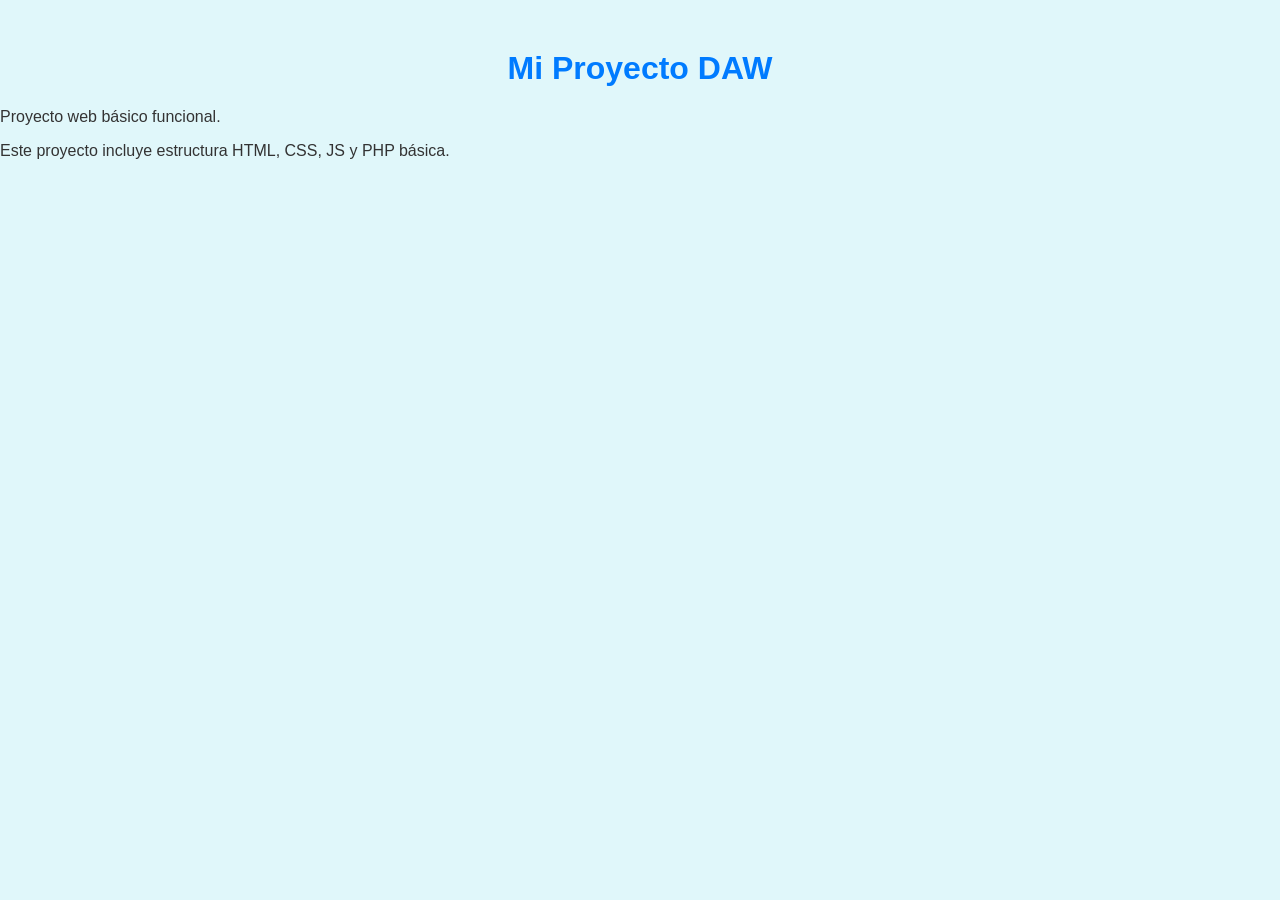
<file: proyecto-daw/index.html>
<!DOCTYPE html>
<html lang="es">
<head>
    <meta charset="UTF-8">
    <title>Proyecto DAW</title>
    <link rel="stylesheet" href="css/styles.css">
</head>
<body>
    <h1>Mi Proyecto DAW</h1>
    <p>Proyecto web básico funcional.</p>
    <p>Este proyecto incluye estructura HTML, CSS, JS y PHP básica.</p>

    <script src="js/app.js"></script>
</body>
</html>
</file>
<file: proyecto-daw/css/styles.css>
body {
    font-family: Arial, sans-serif;
    background-color: #e0f7fa;  /*Cambio el color*/
    color: #333;
    margin: 0;
    padding: 0;
}

h1 {
    color: #007bff;
    text-align: center;
    margin-top: 50px;
}
</file>
